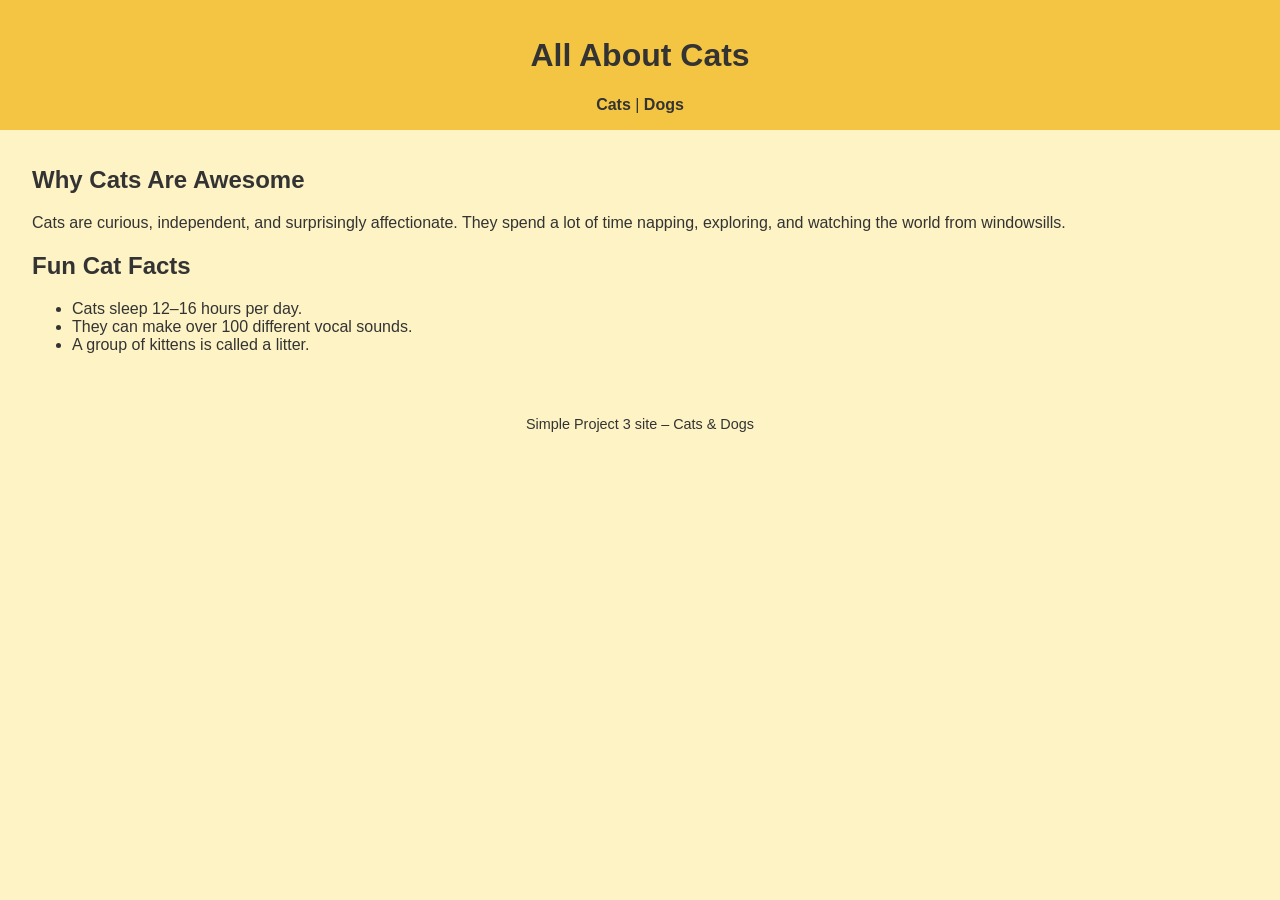
<file: web-content/index.html>
<!DOCTYPE html>
<html lang="en">
<head>
  <meta charset="UTF-8">
  <title>Cats Page</title>
  <link rel="stylesheet" href="styles.css">
</head>
<body class="cats">
  <header>
    <h1>All About Cats</h1>
    <nav>
      <a href="index.html">Cats</a> |
      <a href="dogs.html">Dogs</a>
    </nav>
  </header>

  <main>
    <section>
      <h2>Why Cats Are Awesome</h2>
      <p>
        Cats are curious, independent, and surprisingly affectionate. 
        They spend a lot of time napping, exploring, and watching the world from windowsills.
      </p>
    </section>

    <section>
      <h2>Fun Cat Facts</h2>
      <ul>
        <li>Cats sleep 12–16 hours per day.</li>
        <li>They can make over 100 different vocal sounds.</li>
        <li>A group of kittens is called a litter.</li>
      </ul>
    </section>
  </main>

  <footer>
    <p>Simple Project 3 site – Cats &amp; Dogs</p>
  </footer>
</body>
</html>
</file>
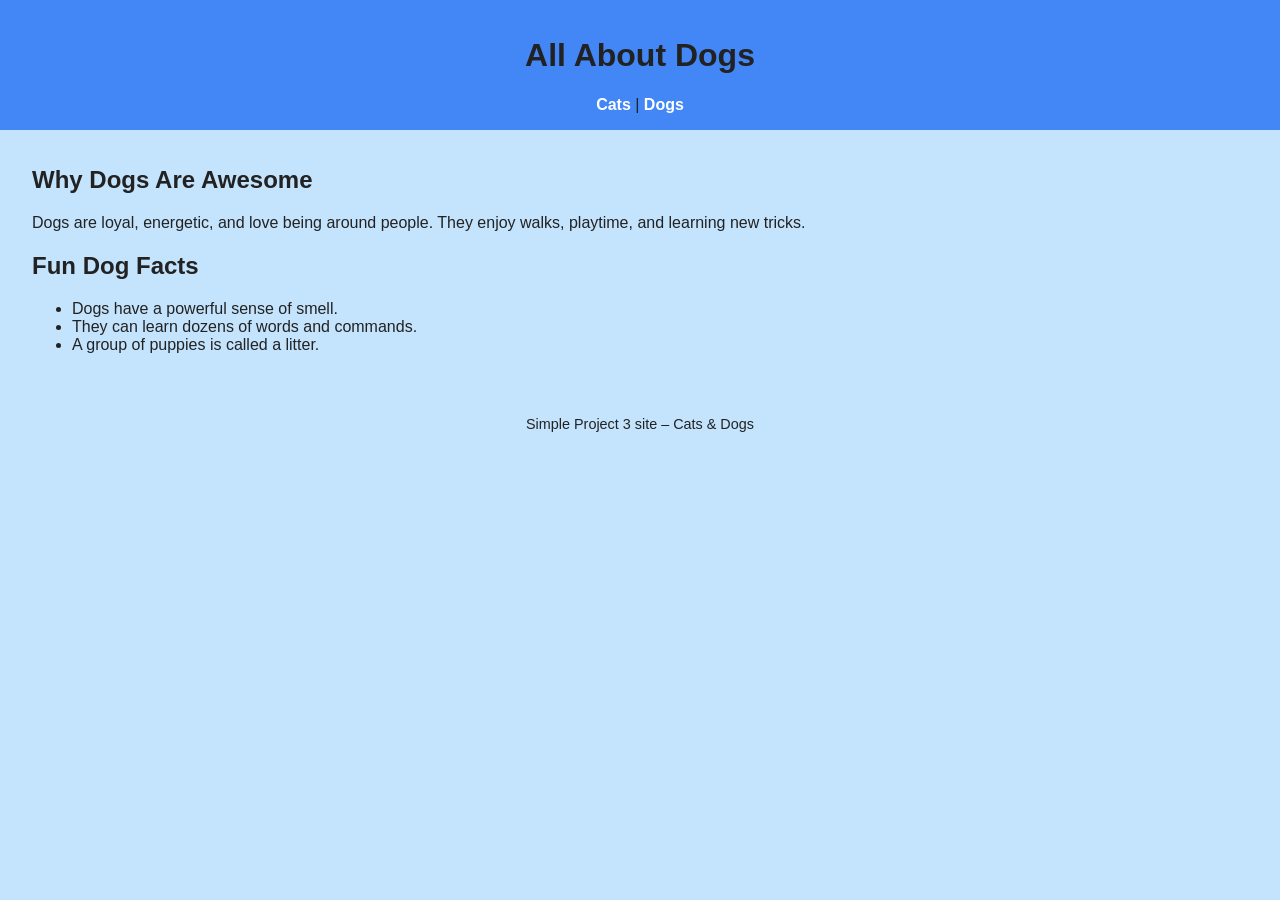
<file: web-content/dogs.html>
<!DOCTYPE html>
<html lang="en">
<head>
  <meta charset="UTF-8">
  <title>Dogs Page</title>
  <link rel="stylesheet" href="styles.css">
</head>
<body class="dogs">
  <header>
    <h1>All About Dogs</h1>
    <nav>
      <a href="index.html">Cats</a> |
      <a href="dogs.html">Dogs</a>
    </nav>
  </header>

  <main>
    <section>
      <h2>Why Dogs Are Awesome</h2>
      <p>
        Dogs are loyal, energetic, and love being around people. 
        They enjoy walks, playtime, and learning new tricks.
      </p>
    </section>

    <section>
      <h2>Fun Dog Facts</h2>
      <ul>
        <li>Dogs have a powerful sense of smell.</li>
        <li>They can learn dozens of words and commands.</li>
        <li>A group of puppies is called a litter.</li>
      </ul>
    </section>
  </main>

  <footer>
    <p>Simple Project 3 site – Cats &amp; Dogs</p>
  </footer>
</body>
</html>
</file>
<file: web-content/styles.css>
body {
  margin: 0;
  font-family: Arial, Helvetica, sans-serif;
}

header {
  padding: 1rem;
  text-align: center;
}

nav a {
  text-decoration: none;
  font-weight: bold;
}

main {
  padding: 1rem 2rem;
}

footer {
  text-align: center;
  padding: 1rem;
  font-size: 0.9rem;
}

/* Cats page colors */
body.cats {
  background-color: #fdf3c4; /* light yellow */
  color: #333333;
}

body.cats header {
  background-color: #f4c542;
}

body.cats nav a {
  color: #333333;
}

/* Dogs page colors */
body.dogs {
  background-color: #c4e4fd; /* light blue */
  color: #222222;
}

body.dogs header {
  background-color: #4287f5;
}

body.dogs nav a {
  color: #ffffff;
}
</file>
